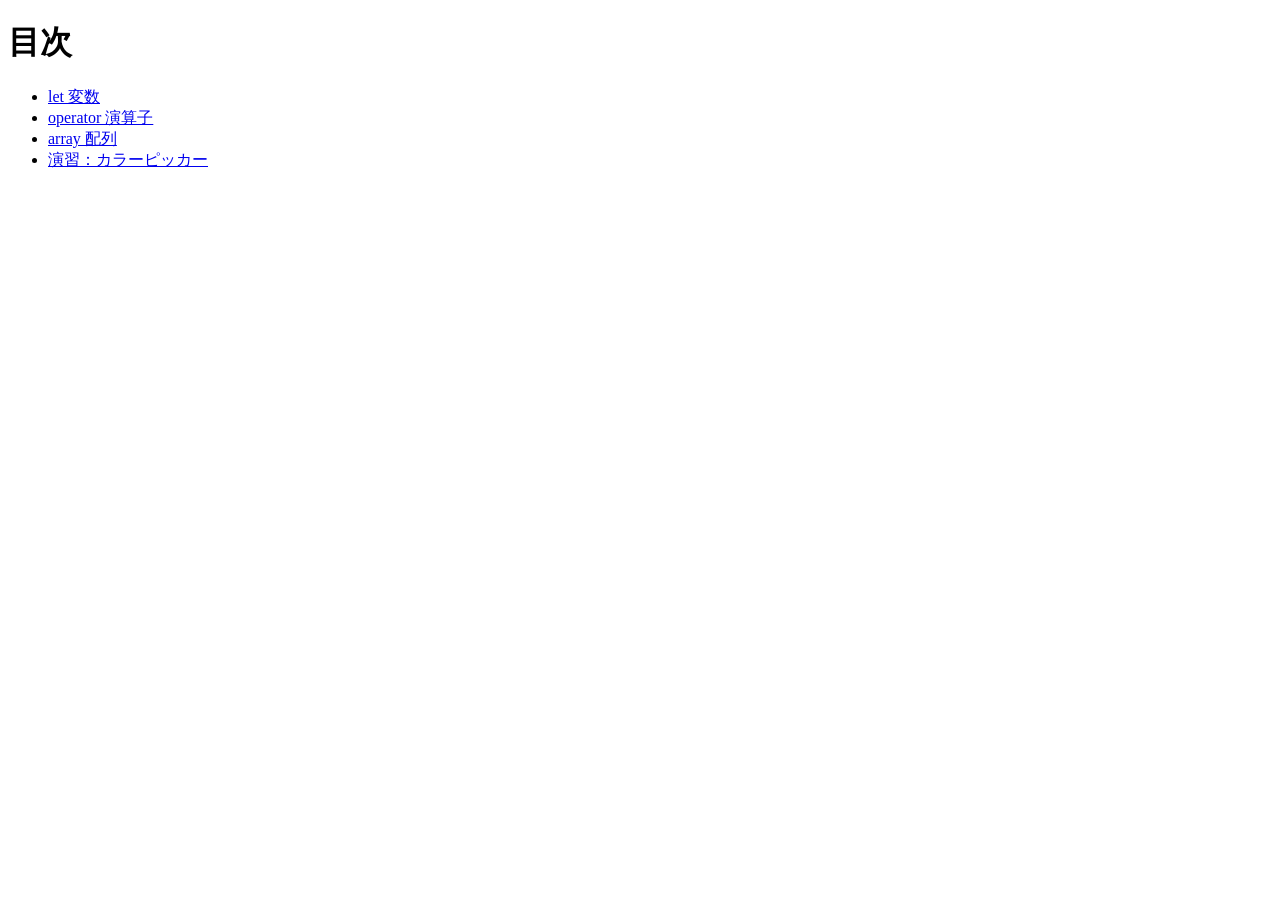
<file: index.html>
<!DOCTYPE html>
<html lang="ja">
<head>
  <meta charset="UTF-8">
  <title>20260424-wa</title>
</head>
<body>
  <h1>目次</h1>
  <ul>
    <li><a href="js-let/index.html">let 変数</a></li>
    <li><a href="js-op/index.html">operator 演算子</a></li>
    <li><a href="js-array/index.html">array 配列</a></li>
    <li><a href="color-picker/index.html">演習：カラーピッカー</a></li>
  </ul>
</body>
</html>
</file>
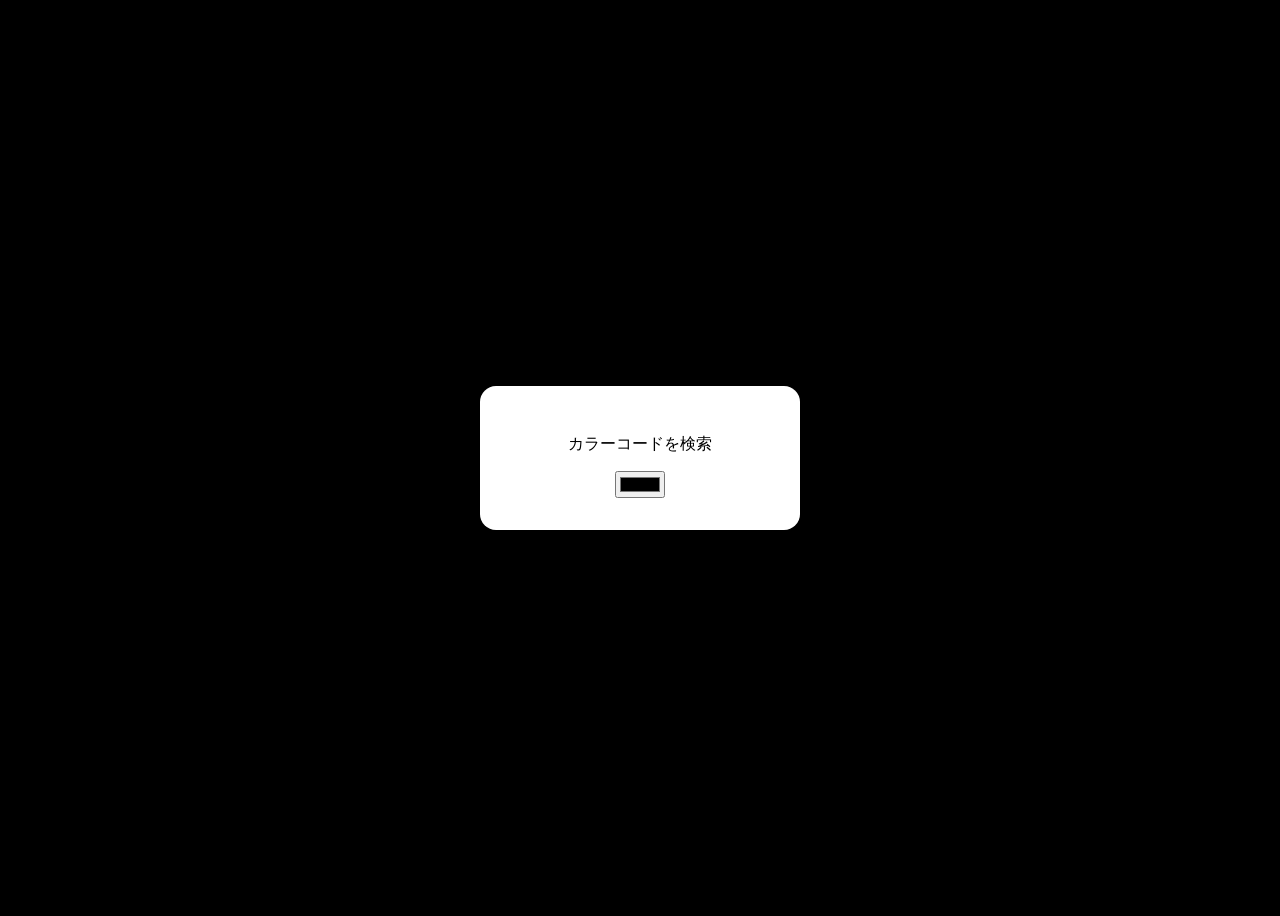
<file: color-picker/index.html>
<!DOCTYPE html>
<html lang="ja">
<head>
  <meta charset="UTF-8">
  <title>演習：カラーピッカー</title>
  <link rel="stylesheet" href="style.css">
</head>
<body>
  <div>
    <p id="colorText">カラーコードを検索</p>
    <input type="color" id="colorPicker">
  </div>

  <script src="script.js"></script>
</body>
</html>
</file>
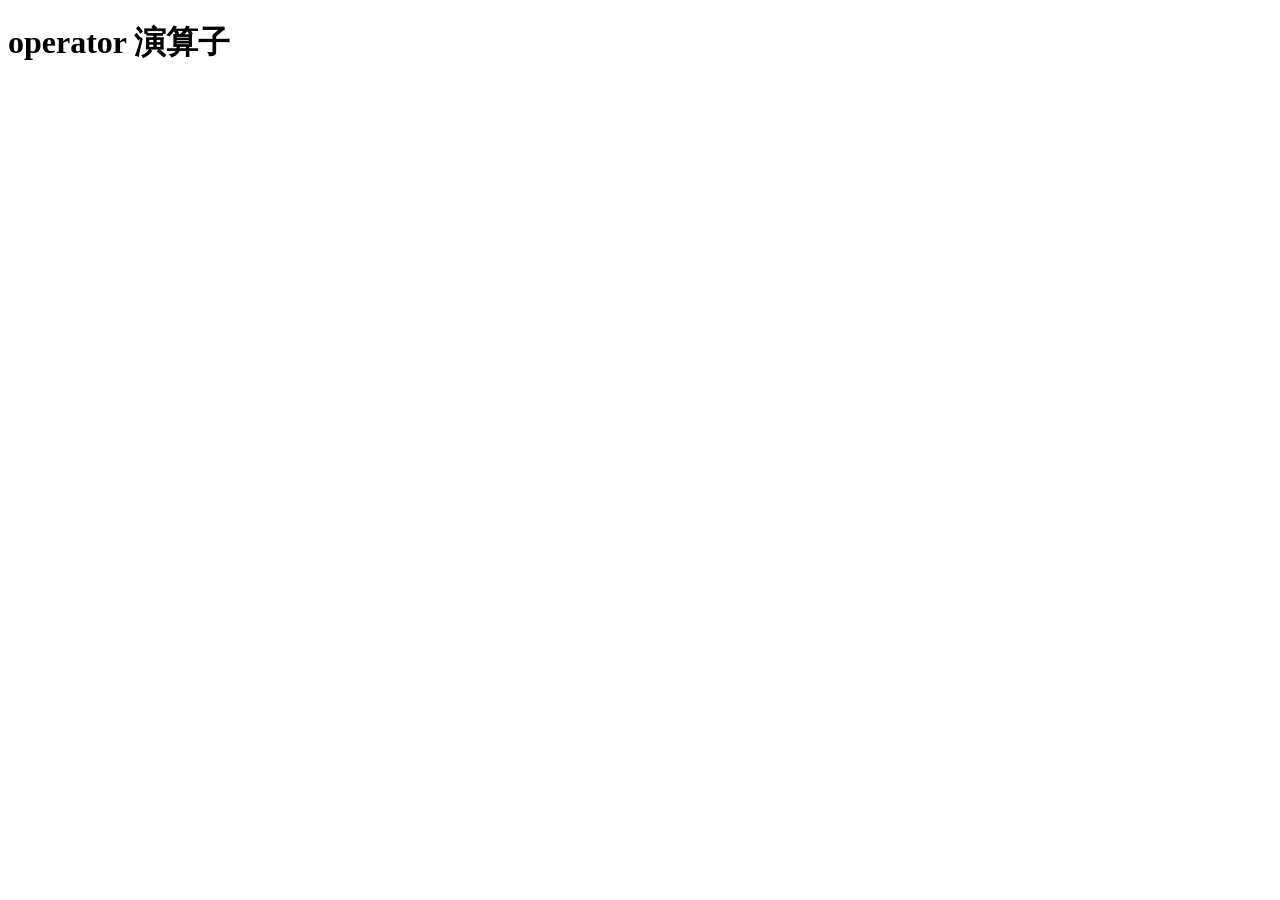
<file: js-op/index.html>
<!DOCTYPE html>
<html lang="ja">
<head>
    <meta charset="UTF-8">
    <title>operator 演算子</title>
</head>
<body>
    <h1>operator 演算子</h1>    

    <script src="script.js"></script>
</body>
</html>
</file>
<file: color-picker/style.css>
@charset "utf-8";

body{
    text-align: center;
    font-family: sans-serif;
    display: grid;
    place-items: center;
    height: 100vh;
    background: #000;
}

div{
    background: #fff;
    padding: 2rem;
    border-radius: 1rem;
    width: 16rem;
    box-shadow: 0 0 1rem rgba(0,0,0,.5);
}
</file>
